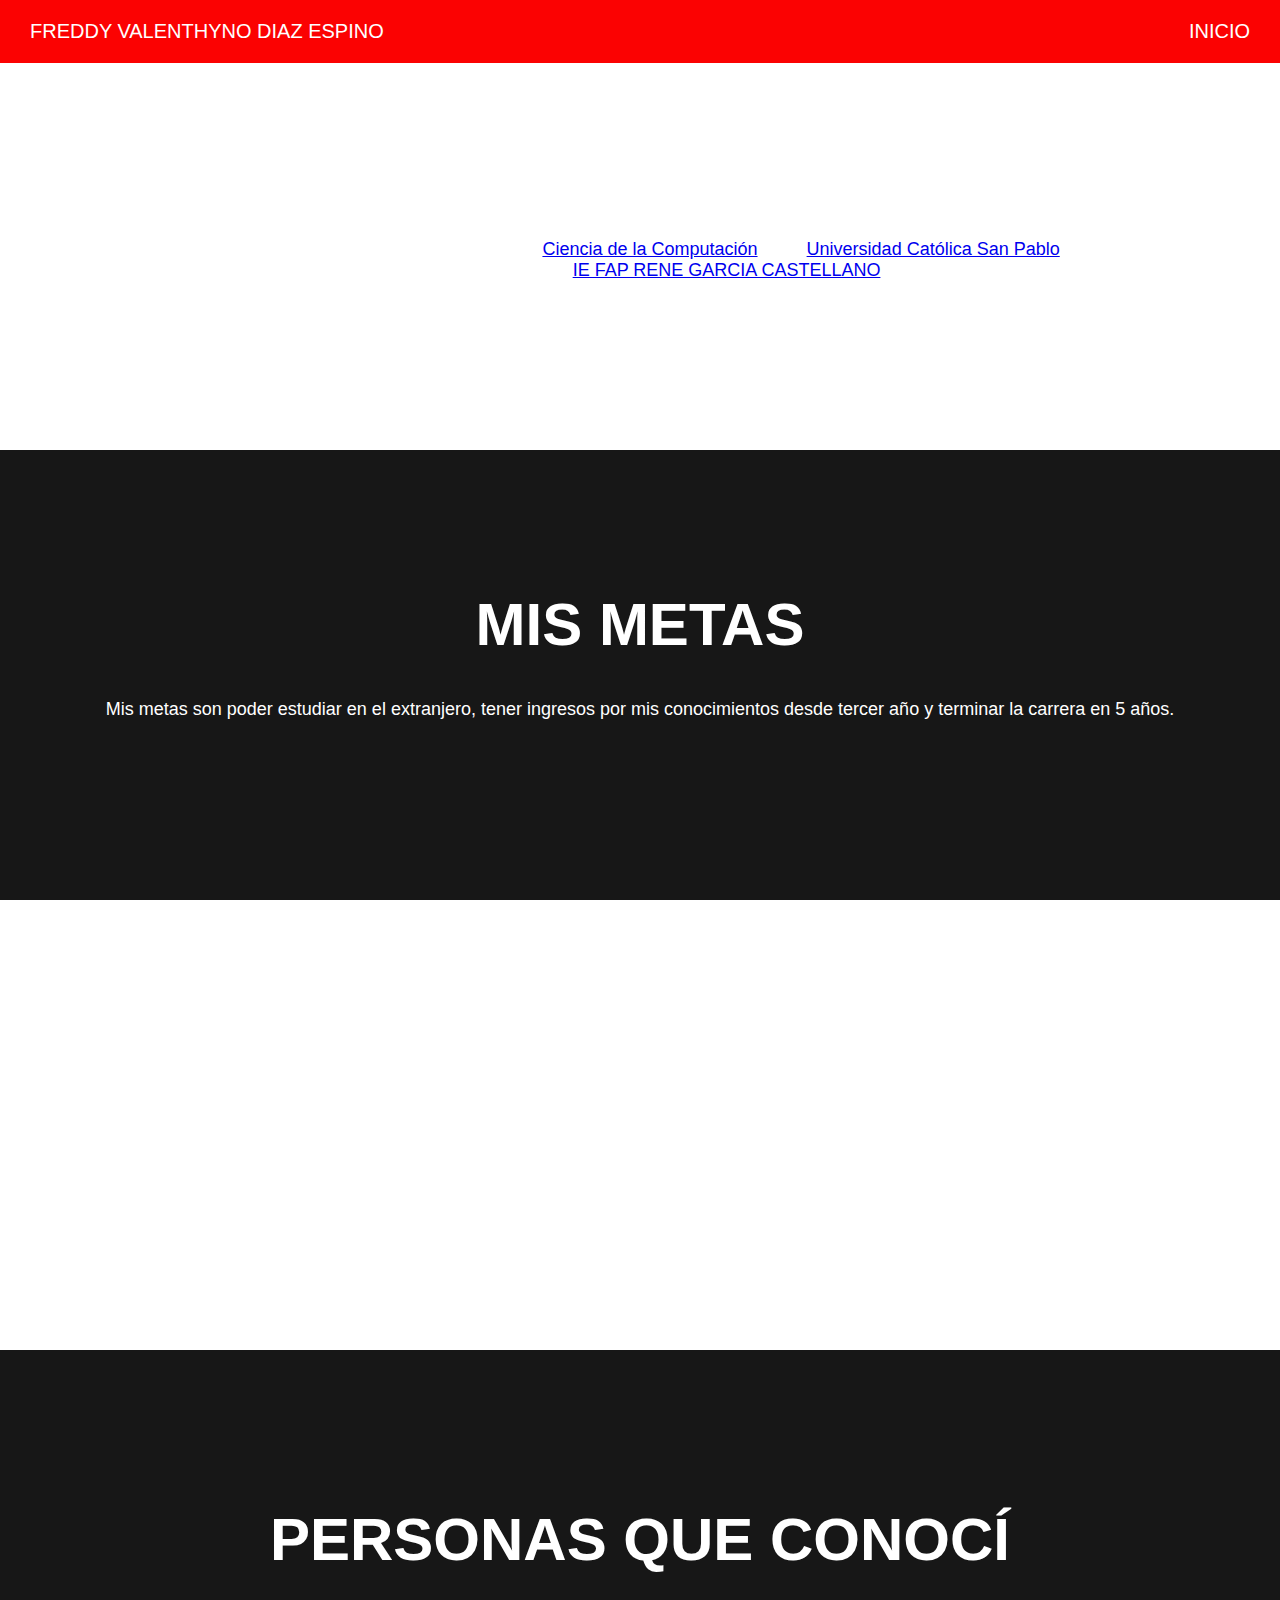
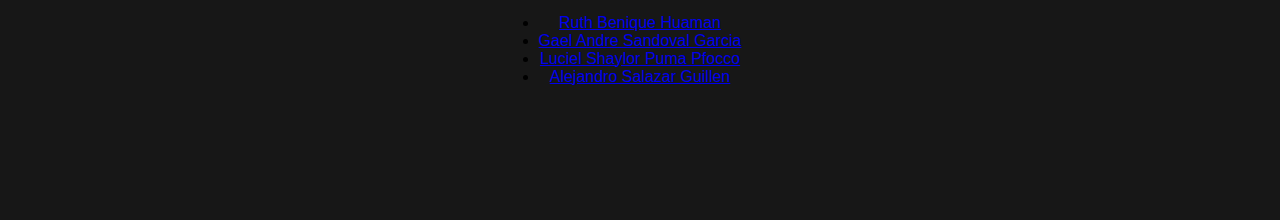
<file: index.html>
<!DOCTYPE html>
<html lang="en">
<head>
    <meta charset="UTF-8">
    <meta http-equiv="X-UA-Compatible" content="IE=edge">
    <meta name="viewport" content="width=device-width, initial-scale=1.0">
    <link rel="stylesheet" href="style.css">
    <link rel="stylesheet" href="css/all.min.css">
    <title>Freddy Valenthyno Diaz Espino</title>
</head>
<body>

    <header class="head">
        <div class="logo">
            <a href="#">Freddy Valenthyno Diaz Espino</a>
        </div>

        <nav class="navbar">
            <a href="#">Inicio</a>
        </nav>
    </header>

    <section class="content about">
        <h2 class="title">Sobre Mí</h2>
        <p>
            Mi nombre es Freddy Diaz Espino y estoy estudiando
            <a href="https://cs.ucsp.edu.pe">Ciencia de la Computación</a>
            en la
            <a href="https://ucsp.edu.pe">Universidad Católica San Pablo</a>.
            Culminé mis estudios en el colegio
            <a href="https://cased.edu.pe/ie-mayor-fap-rene-garcia-castellano/">IE FAP RENE GARCIA CASTELLANO</a>.
        </p>
    </section>


    <section class="content goals">
        <h2 class="title">Mis Metas</h2>
        <p>Mis metas son poder estudiar en el extranjero, tener ingresos por mis conocimientos desde tercer año y terminar la carrera en 5 años.</p>
    </section>

    <section class="content hobbies">
        <h2 class="title">Mis Hobbies</h2>
        <p>Mis hobbies son jugar videojuegos, escuchar música, y estudiar más a profundidad C++ y Python.</p>
    </section>

    <section class="content people">
        <h2 class="title">Personas que Conocí</h2>
        <ul>
            <li><a href="https://ru0505.github.io/Ruth-benique-huaman/">Ruth Benique Huaman</a></li>
            <li><a href="https://gaelasg.github.io/">Gael Andre Sandoval Garcia</a></li>
            <li><a href="https://lucielpuma.github.io/Luciel-shaylor-puma-pfocco/">Luciel Shaylor Puma Pfocco </a></li>
            <li><a href="https://famirlol.github.io/Alejandro-Alfredo-Salazar-Guill-n.github.io/">Alejandro Salazar Guillen </a></li>
        </ul>
    </section>

</body>
</html>
</file>
<file: style.css>
*{
    margin: 0;
    padding: 0;
    border: 0;
    font-size: 100%;
    vertical-align: baseline;
}

body {
    text-align: center;
    font-family: sans-serif;
}

.head {
    display: flex;
    align-items: center;
    justify-content: space-between;
    height: 63px;
    background: #fb0202;
    position: fixed;
    width: 100%;
    z-index: 100;
}

.navbar {
    display: flex;
    margin-right: 10px;
}

.logo {
    margin-left: 30px;
}

.logo a {
    text-decoration: none;
    color: #fff;
    text-transform: uppercase;
    font-size: 20px;
}

.navbar a {
    display: block;
    padding: 20px 20px;
    color: #fff;
    text-decoration: none;
    text-transform: uppercase;
    font-size: 20px;
}

.navbar a:hover {
    background: #2f0095;
}

.header {
    display: flex;
    justify-content: center;
    align-items: center;

}

.header {
    height: 60vh !important;
    background: url(img/descargar.jpg) no-repeat center;
    background-attachment: fixed;
    background-size: cover;
    text-align: center;
}

.title {
    margin-bottom: 40px;
    font-size: 60px;
    font-weight: 600;
    text-transform: uppercase;
    color: #fff;
}

p {
    margin-bottom: 40px;
    font-size: 18px;
    color: #fff;
    padding: 0 100px;
}

.btn {
    display: inline-block;
    margin-top: 15px;
    padding: 10px 40px;
    border: 2px solid #9c27b0;
    color: #fff;
    text-decoration: none;
    background: #9c27b0;
}

.btn:hover {
    background: none;
    
}

.btn-home {
    display: flex;
}

.btn-home a {
    margin: 0 10px;
}


.content {
    height: 50vh;
    display: flex;
    flex-direction: column;
    justify-content: center;
    align-items: center;
}

.knowledge {
    padding: 30px;
    background: #ea0404
}

.box-container {
    display: flex;
    justify-content: center;
    flex-wrap: wrap;
    text-align: center;

}

.box-container .box {
    height: 11rem;
    width: 17rem;
    background: #101010;
    text-align: center;
    border-radius: 1rem;
    box-shadow: 0 .3rem 5rem rgba(0, 0 , 0, .5);
    margin: 2rem;   
}

.box-container .box i {
    height: 3rem;
    width: 3rem;
    line-height: 3rem;
    text-align: center;
    border-radius: 50%;
    color: #fff;
    background: #9c27b0;
    font-size: 2rem;
    margin: 1rem 0;

}

.box-container .box h3 {
    font-size: 20px;
    color: #9c27b0;

}

.box-container .box p {
    padding: 0 15px;
    font-size: 16px;
}

.goals {
    background: #171717;
}

.hobbies {
    background: url(img/lol.jpg) no-repeat center;
    background-attachment: fixed;
    background-size: cover;
    text-align: center;
}


.people {
    padding-top: 20px;
    background: #171717;
    padding-bottom: 0;
}


@media (max-width: 768px) {

    .title {
        margin-bottom: 0;
        font-size: 40px;
    }

    .knowledge {
        height: 100vh;
    }

    .navbar {
        display: none;
    }
   
    
}
</file>
